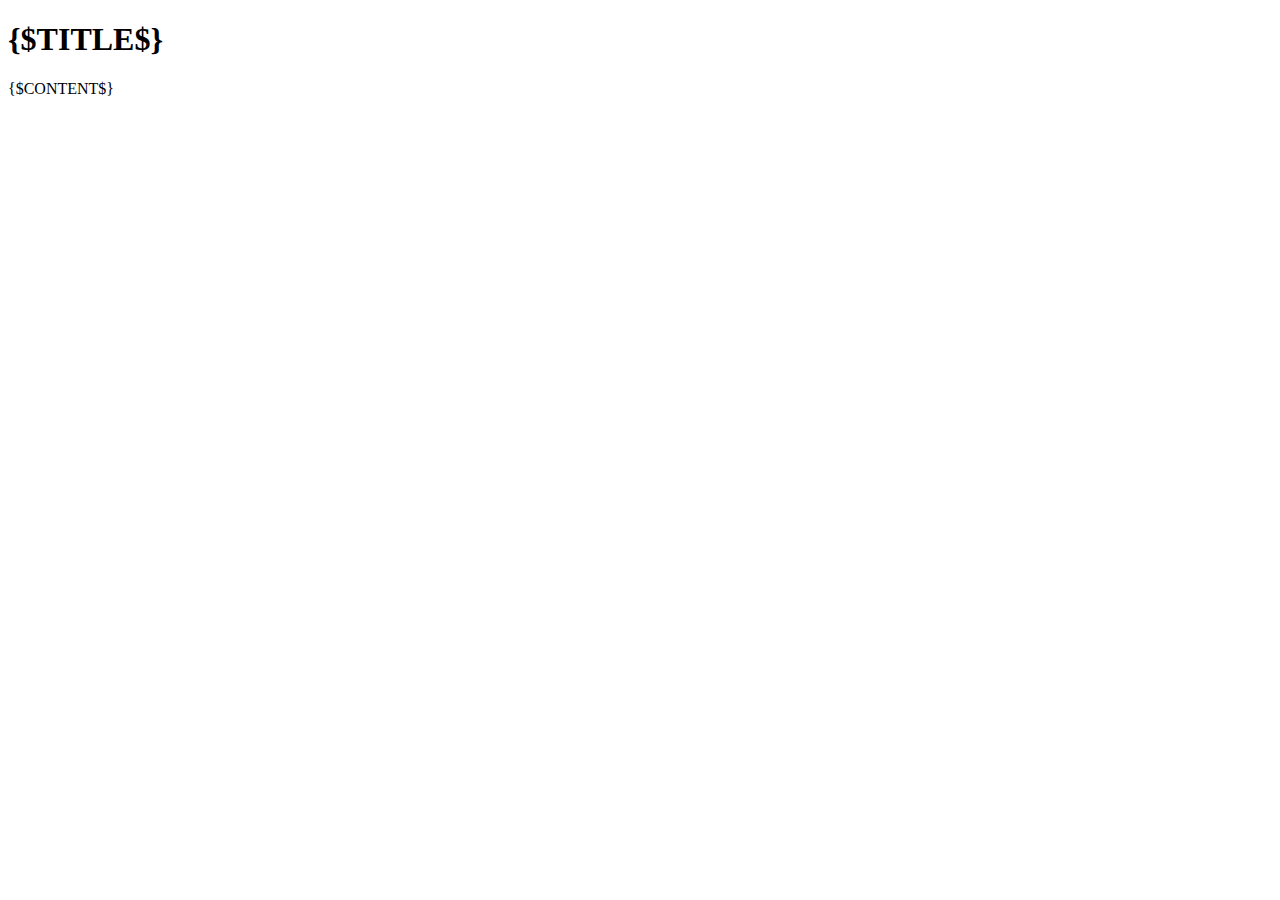
<file: Wiki2Localj/contents/page_template.html>
﻿<!DOCTYPE html PUBLIC "-//W3C//DTD XHTML 1.0 Transitional//EN" "http://www.w3.org/TR/xhtml1/DTD/xhtml1-transitional.dtd">
<html xmlns="http://www.w3.org/1999/xhtml">

<head>
<meta content="text/html; charset=utf-8" http-equiv="Content-Type" />
<title>{$TITLE$}</title>
<link rel="stylesheet" type="text/css" href="css/screen.css" />
</head>
<body>
<div>
	<h1>{$TITLE$}</h1>
	<div>{$CONTENT$}</div>
</div>
</body>

</html>
</file>
<file: Wiki2Localj/contents/css/screen.css>
﻿div#purl, span.editsection, div.magnify {
	display: none;
}

img {
	border:thin;
}

ol.references {
	font-size: 80%;
}

table#toc {
	margin-left: 1em;
}

p {
	margin-left: 1em;
	margin-right: 1em;
}

div.tright {
	float:right;
	margin: 0.3em;
	border: 1px gray solid;
}

div.tleft {
	float: left;
	margin: 0.3em;
	border: 1px gray solid;
}

div.thumbinner {
	margin: 0.2em;
}
table.gallery {
	border-spacing: 3px;
}
table.gallery td {
	vertical-align:top;
	border: 1px gray solid;
}
a {
	text-decoration: none;
	color: inherit;
	cursor:inherit;
}

table#toc a, sup.reference a {
	color:blue;
	cursor:pointer;
}
</file>
